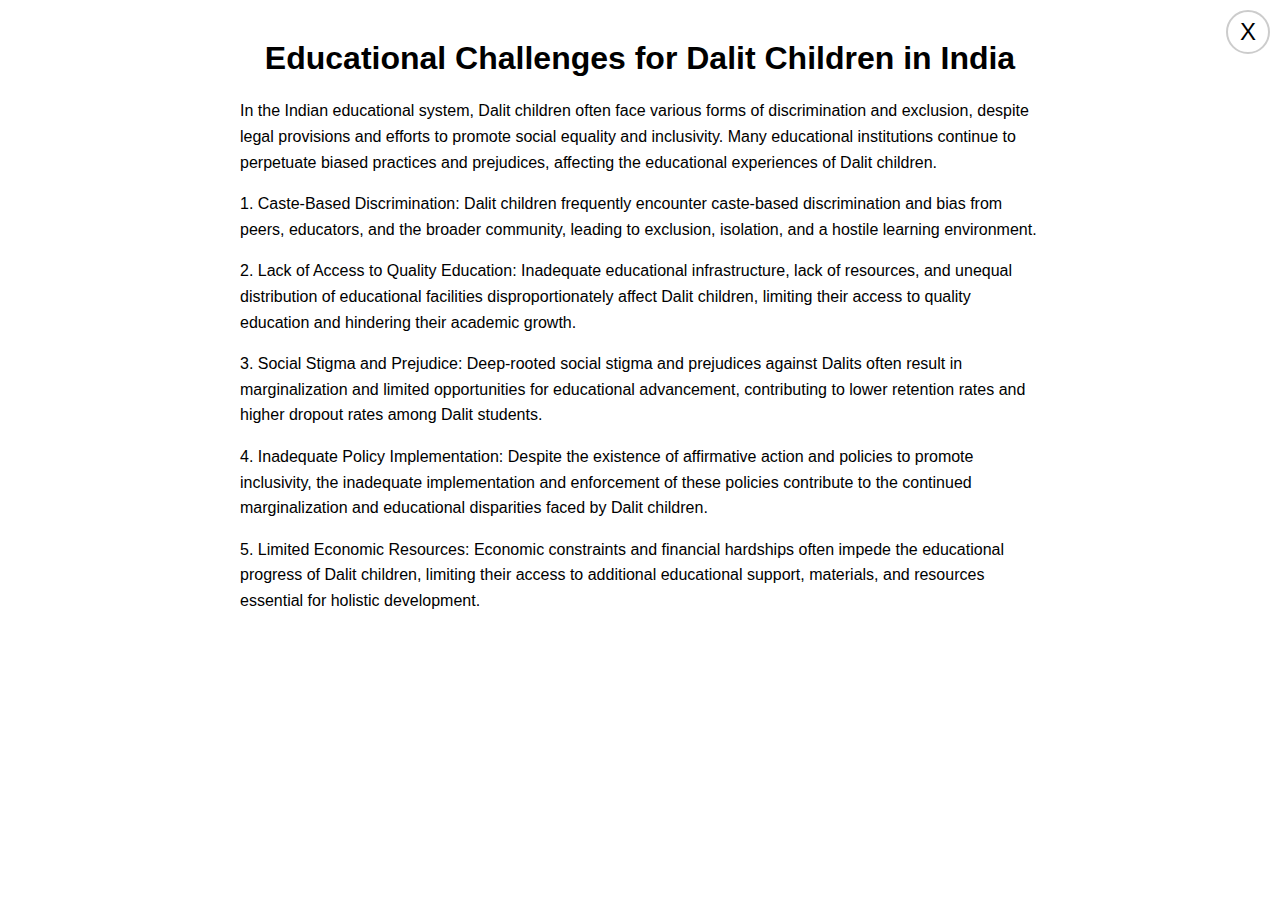
<file: dalit.html>
<!DOCTYPE html>
<html>

<head>
    <title>Educational Challenges for Dalit Children in India</title>
    <style>
        body {
            font-family: Arial, sans-serif;
            margin: 40px;
        }

        h1, h2 {
            text-align: center;
        }

        .container {
            max-width: 800px;
            margin: 0 auto;
        }

        p {
            line-height: 1.6;
        }
           .cancel-button {
            position: absolute;
            top: 10px;
            right: 10px;
            cursor: pointer;
            font-size: 24px;
            width: 40px;
            height: 40px;
            border: 2px solid #ccc;
            border-radius: 50%;
            display: flex;
            justify-content: center;
            align-items: center;
            transition: background-color 0.3s, border-color 0.3s;
        }

        .cancel-button:before {
            content: 'X';
        }

        .cancel-button:hover {
            background-color: #ddd;
            border-color: #999;
        }
    </style>
</head>

<body>
    <div class="container">
                <div class="cancel-button" onclick="redirectToIndex()"></div>
        <h1>Educational Challenges for Dalit Children in India</h1>
        <p>In the Indian educational system, Dalit children often face various forms of discrimination and exclusion, despite legal provisions and efforts to promote social equality and inclusivity. Many educational institutions continue to perpetuate biased practices and prejudices, affecting the educational experiences of Dalit children.</p>
        <p>1. Caste-Based Discrimination: Dalit children frequently encounter caste-based discrimination and bias from peers, educators, and the broader community, leading to exclusion, isolation, and a hostile learning environment.</p>
        <p>2. Lack of Access to Quality Education: Inadequate educational infrastructure, lack of resources, and unequal distribution of educational facilities disproportionately affect Dalit children, limiting their access to quality education and hindering their academic growth.</p>
        <p>3. Social Stigma and Prejudice: Deep-rooted social stigma and prejudices against Dalits often result in marginalization and limited opportunities for educational advancement, contributing to lower retention rates and higher dropout rates among Dalit students.</p>
        <p>4. Inadequate Policy Implementation: Despite the existence of affirmative action and policies to promote inclusivity, the inadequate implementation and enforcement of these policies contribute to the continued marginalization and educational disparities faced by Dalit children.</p>
        <p>5. Limited Economic Resources: Economic constraints and financial hardships often impede the educational progress of Dalit children, limiting their access to additional educational support, materials, and resources essential for holistic development.</p>

     

       
    </div>
  <script>
        function redirectToIndex() {
            window.location.href = "indexx.html";
        }
    </script>
    

</body>

</html>
</file>
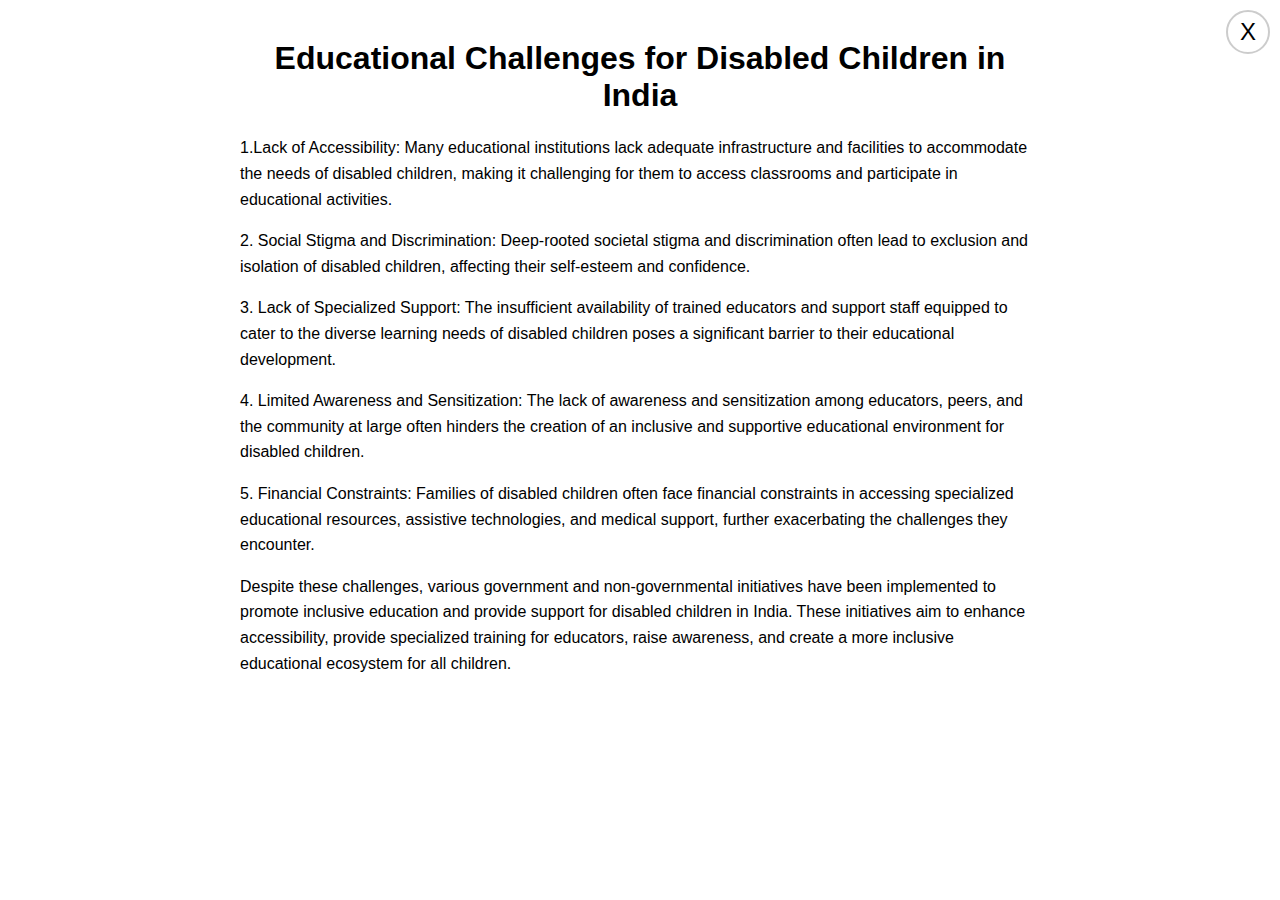
<file: disable.html>
<!DOCTYPE html>
<html>

<head>
    <title>Educational Challenges for Disabled Children in India</title>
    <style>
        body {
            font-family: Arial, sans-serif;
            margin: 40px;
        }

        h1, h2 {
            text-align: center;
        }

        .container {
            max-width: 800px;
            margin: 0 auto;
        }

        p {
            line-height: 1.6;
        }
   .cancel-button {
            position: absolute;
            top: 10px;
            right: 10px;
            cursor: pointer;
            font-size: 24px;
            width: 40px;
            height: 40px;
            border: 2px solid #ccc;
            border-radius: 50%;
            display: flex;
            justify-content: center;
            align-items: center;
            transition: background-color 0.3s, border-color 0.3s;
        }

        .cancel-button:before {
            content: 'X';
        }

        .cancel-button:hover {
            background-color: #ddd;
            border-color: #999;
        }
        
    </style>

</head>

<body>
    <div class="container">
                <div class="cancel-button" onclick="redirectToIndex()"></div>

        <h1>Educational Challenges for Disabled Children in India</h1>
        <p>1.Lack of Accessibility: Many educational institutions lack adequate infrastructure and facilities to accommodate the needs of disabled children, making it challenging for them to access classrooms and participate in educational activities.</p>
        <p>2. Social Stigma and Discrimination: Deep-rooted societal stigma and discrimination often lead to exclusion and isolation of disabled children, affecting their self-esteem and confidence.</p>
        <p>3. Lack of Specialized Support: The insufficient availability of trained educators and support staff equipped to cater to the diverse learning needs of disabled children poses a significant barrier to their educational development.</p>
        <p>4. Limited Awareness and Sensitization: The lack of awareness and sensitization among educators, peers, and the community at large often hinders the creation of an inclusive and supportive educational environment for disabled children.</p>
        <p>5. Financial Constraints: Families of disabled children often face financial constraints in accessing specialized educational resources, assistive technologies, and medical support, further exacerbating the challenges they encounter.</p>

        <p>Despite these challenges, various government and non-governmental initiatives have been implemented to promote inclusive education and provide support for disabled children in India. These initiatives aim to enhance accessibility, provide specialized training for educators, raise awareness, and create a more inclusive educational ecosystem for all children.</p>
    </div>

<script>
        function redirectToIndex() {
            window.location.href = "indexx.html";
        }
    </script>
</body>

</html>
</file>
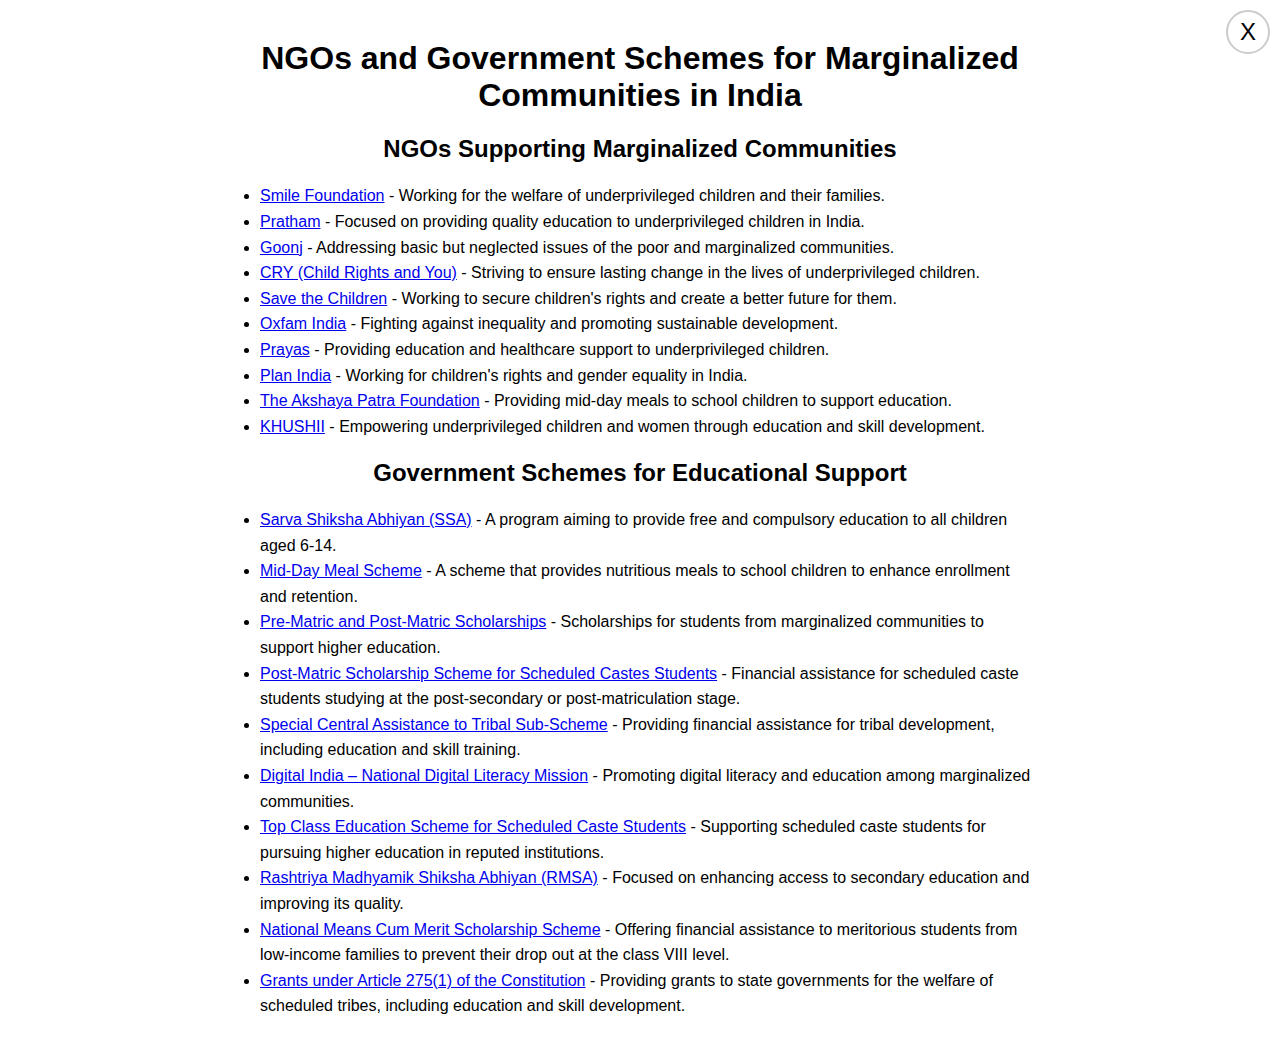
<file: helping_hands.html>
<!DOCTYPE html>
<html>

<head>
    <title>NGOs and Government Schemes for Marginalized Communities in India</title>
    <style>
        body {
            font-family: Arial, sans-serif;
            margin: 40px;
        }

        h1, h2 {
            text-align: center;
        }

        .container {
            max-width: 800px;
            margin: 0 auto;
        }

        ul {
            list-style-type: disc;
            padding-left: 20px;
        }

        li {
            line-height: 1.6;
        }
           .cancel-button {
            position: absolute;
            top: 10px;
            right: 10px;
            cursor: pointer;
            font-size: 24px;
            width: 40px;
            height: 40px;
            border: 2px solid #ccc;
            border-radius: 50%;
            display: flex;
            justify-content: center;
            align-items: center;
            transition: background-color 0.3s, border-color 0.3s;
        }

        .cancel-button:before {
            content: 'X';
        }

        .cancel-button:hover {
            background-color: #ddd;
            border-color: #999;
        }
    </style>
</head>

<body>
    <div class="container">
                <div class="cancel-button" onclick="redirectToIndex()"></div>

        <h1>NGOs and Government Schemes for Marginalized Communities in India</h1>

        <h2>NGOs Supporting Marginalized Communities</h2>
        <ul>
            <li><a href="https://www.smilefoundationindia.org/">Smile Foundation</a> - Working for the welfare of underprivileged children and their families.</li>
            <li><a href="https://www.pratham.org/">Pratham</a> - Focused on providing quality education to underprivileged children in India.</li>
            <li><a href="https://www.goonj.org/">Goonj</a> - Addressing basic but neglected issues of the poor and marginalized communities.</li>
            <li><a href="https://www.cry.org/">CRY (Child Rights and You)</a> - Striving to ensure lasting change in the lives of underprivileged children.</li>
            <li><a href="https://www.savethechildren.in/">Save the Children</a> - Working to secure children's rights and create a better future for them.</li>
            <li><a href="https://www.oxfamindia.org/">Oxfam India</a> - Fighting against inequality and promoting sustainable development.</li>
            <li><a href="https://www.prayaschildren.org/">Prayas</a> - Providing education and healthcare support to underprivileged children.</li>
            <li><a href="https://www.planindia.org/">Plan India</a> - Working for children's rights and gender equality in India.</li>
            <li><a href="https://www.akshayapatra.org/">The Akshaya Patra Foundation</a> - Providing mid-day meals to school children to support education.</li>
            <li><a href="https://www.khushii.org/">KHUSHII</a> - Empowering underprivileged children and women through education and skill development.</li>
        </ul>

        <h2>Government Schemes for Educational Support</h2>
        <ul>
            <li><a href="https://www.ssa.gov.in/">Sarva Shiksha Abhiyan (SSA)</a> - A program aiming to provide free and compulsory education to all children aged 6-14.</li>
            <li><a href="https://mdm.nic.in/">Mid-Day Meal Scheme</a> - A scheme that provides nutritious meals to school children to enhance enrollment and retention.</li>
            <li><a href="https://scholarships.gov.in/">Pre-Matric and Post-Matric Scholarships</a> - Scholarships for students from marginalized communities to support higher education.</li>
            <li><a href="https://naiindia.com/post-matric-scholarship-scheme-for-scheduled-castes-students/">Post-Matric Scholarship Scheme for Scheduled Castes Students</a> - Financial assistance for scheduled caste students studying at the post-secondary or post-matriculation stage.</li>
            <li><a href="https://tribal.nic.in/Content/SchemesProgrammes.aspx">Special Central Assistance to Tribal Sub-Scheme</a> - Providing financial assistance for tribal development, including education and skill training.</li>
            <li><a href="https://www.pmindia.gov.in/en/education-schemes/">Digital India – National Digital Literacy Mission</a> - Promoting digital literacy and education among marginalized communities.</li>
            <li><a href="https://www.india.gov.in/spotlight/scheme-scholarship-sc-st-students">Top Class Education Scheme for Scheduled Caste Students</a> - Supporting scheduled caste students for pursuing higher education in reputed institutions.</li>
            <li><a href="https://mhrd.gov.in/schemes">Rashtriya Madhyamik Shiksha Abhiyan (RMSA)</a> - Focused on enhancing access to secondary education and improving its quality.</li>
            <li><a href="https://mhrd.gov.in/schemes">National Means Cum Merit Scholarship Scheme</a> - Offering financial assistance to meritorious students from low-income families to prevent their drop out at the class VIII level.</li>
            <li><a href="https://tribal.nic.in/Content/SchemesProgrammes.aspx">Grants under Article 275(1) of the Constitution</a> - Providing grants to state governments for the welfare of scheduled tribes, including education and skill development.</li>
        </ul>
    </div>
    <script>
        function redirectToIndex() {
            window.location.href = "indexx.html";
        }
    </script>
</body>

</html>
</file>
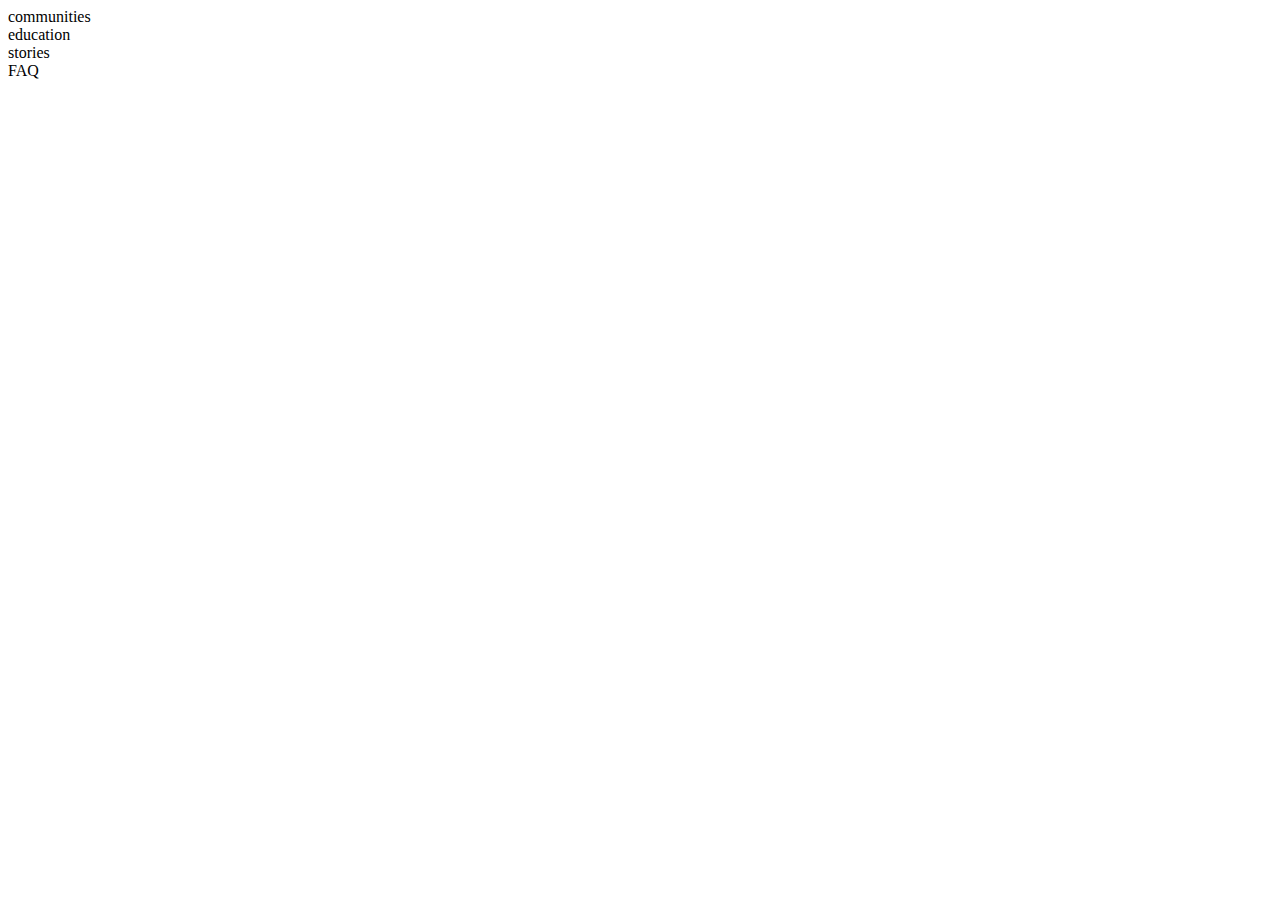
<file: menu.html>
<html>
    <body>
<div class="menu" id="menu">
    <div class="menu-item" onclick="scrollToSection('block1')">communities</div>
    <div class="menu-item" onclick="scrollToSection('block2')">education</div>
    <div class="menu-item" onclick="scrollToSection('block3')">stories</div>
    <div class="menu-item" onclick="scrollToSection('block4')">FAQ</div>
</div>

<script>
    function scrollToSection(sectionId) {
        var section = document.getElementById(sectionId);
        section.scrollIntoView({ behavior: 'smooth' });
    }
</script>

</body>
</html>
</file>
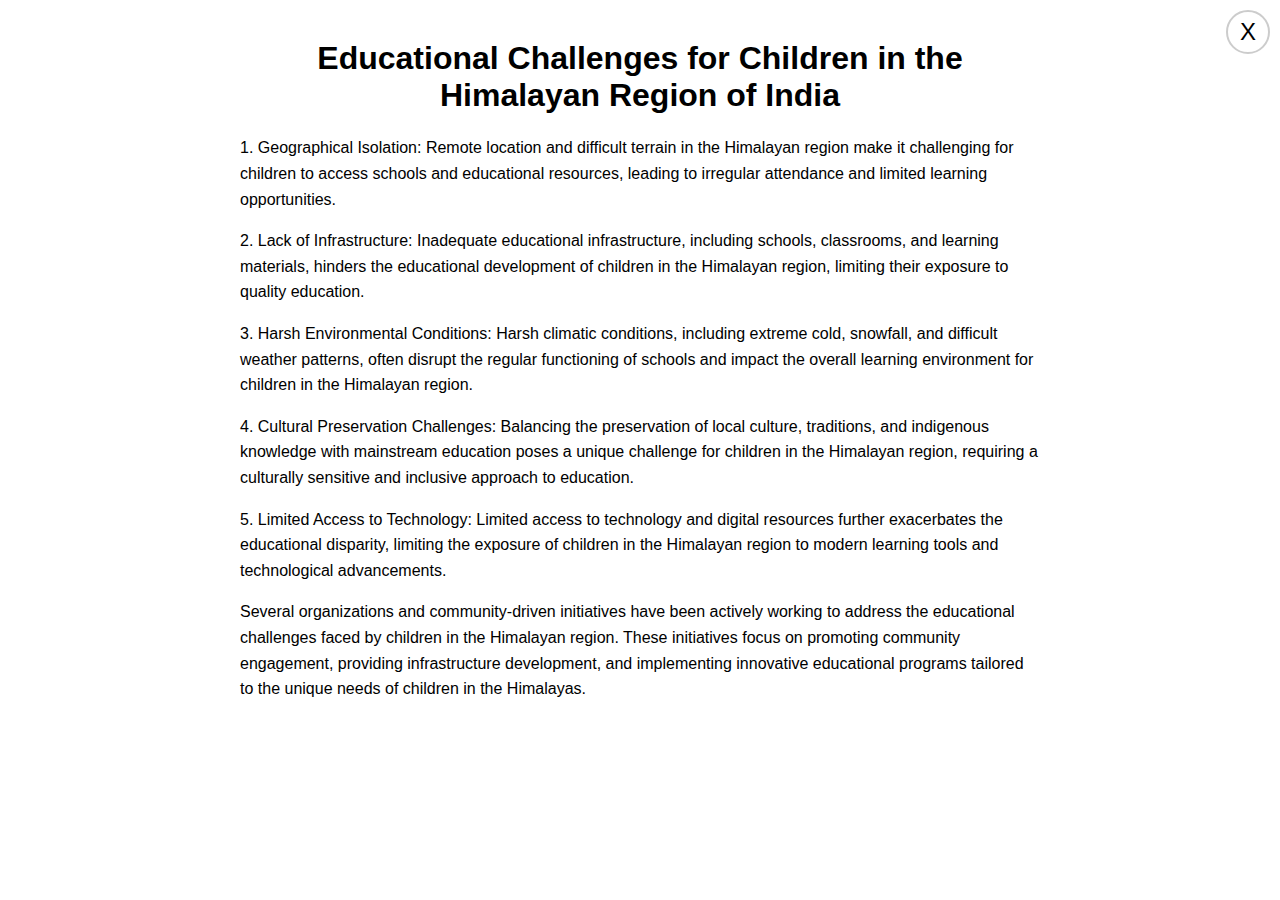
<file: mountain2.html>
<!DOCTYPE html>
<html>

<head>
    <title>Educational Challenges for Children in the Himalayan Region of India</title>
    <style>
        body {
            font-family: Arial, sans-serif;
            margin: 40px;
        }

        h1, h2 {
            text-align: center;
        }

        .container {
            max-width: 800px;
            margin: 0 auto;
        }

        p {
            line-height: 1.6;
        }
           .cancel-button {
            position: absolute;
            top: 10px;
            right: 10px;
            cursor: pointer;
            font-size: 24px;
            width: 40px;
            height: 40px;
            border: 2px solid #ccc;
            border-radius: 50%;
            display: flex;
            justify-content: center;
            align-items: center;
            transition: background-color 0.3s, border-color 0.3s;
        }

        .cancel-button:before {
            content: 'X';
        }

        .cancel-button:hover {
            background-color: #ddd;
            border-color: #999;
        }
        
    </style>
</head>

<body>
    <div class="container">
                <div class="cancel-button" onclick="redirectToIndex()"></div>

        <h1>Educational Challenges for Children in the Himalayan Region of India</h1>

        <p>1. Geographical Isolation: Remote location and difficult terrain in the Himalayan region make it challenging for children to access schools and educational resources, leading to irregular attendance and limited learning opportunities.</p>
        <p>2. Lack of Infrastructure: Inadequate educational infrastructure, including schools, classrooms, and learning materials, hinders the educational development of children in the Himalayan region, limiting their exposure to quality education.</p>
        <p>3. Harsh Environmental Conditions: Harsh climatic conditions, including extreme cold, snowfall, and difficult weather patterns, often disrupt the regular functioning of schools and impact the overall learning environment for children in the Himalayan region.</p>
        <p>4. Cultural Preservation Challenges: Balancing the preservation of local culture, traditions, and indigenous knowledge with mainstream education poses a unique challenge for children in the Himalayan region, requiring a culturally sensitive and inclusive approach to education.</p>
        <p>5. Limited Access to Technology: Limited access to technology and digital resources further exacerbates the educational disparity, limiting the exposure of children in the Himalayan region to modern learning tools and technological advancements.</p>

        <p>Several organizations and community-driven initiatives have been actively working to address the educational challenges faced by children in the Himalayan region. These initiatives focus on promoting community engagement, providing infrastructure development, and implementing innovative educational programs tailored to the unique needs of children in the Himalayas.</p>

    </div>
  <script>
        function redirectToIndex() {
            window.location.href = "indexx.html";
        }
    </script>

</body>

</html>
</file>
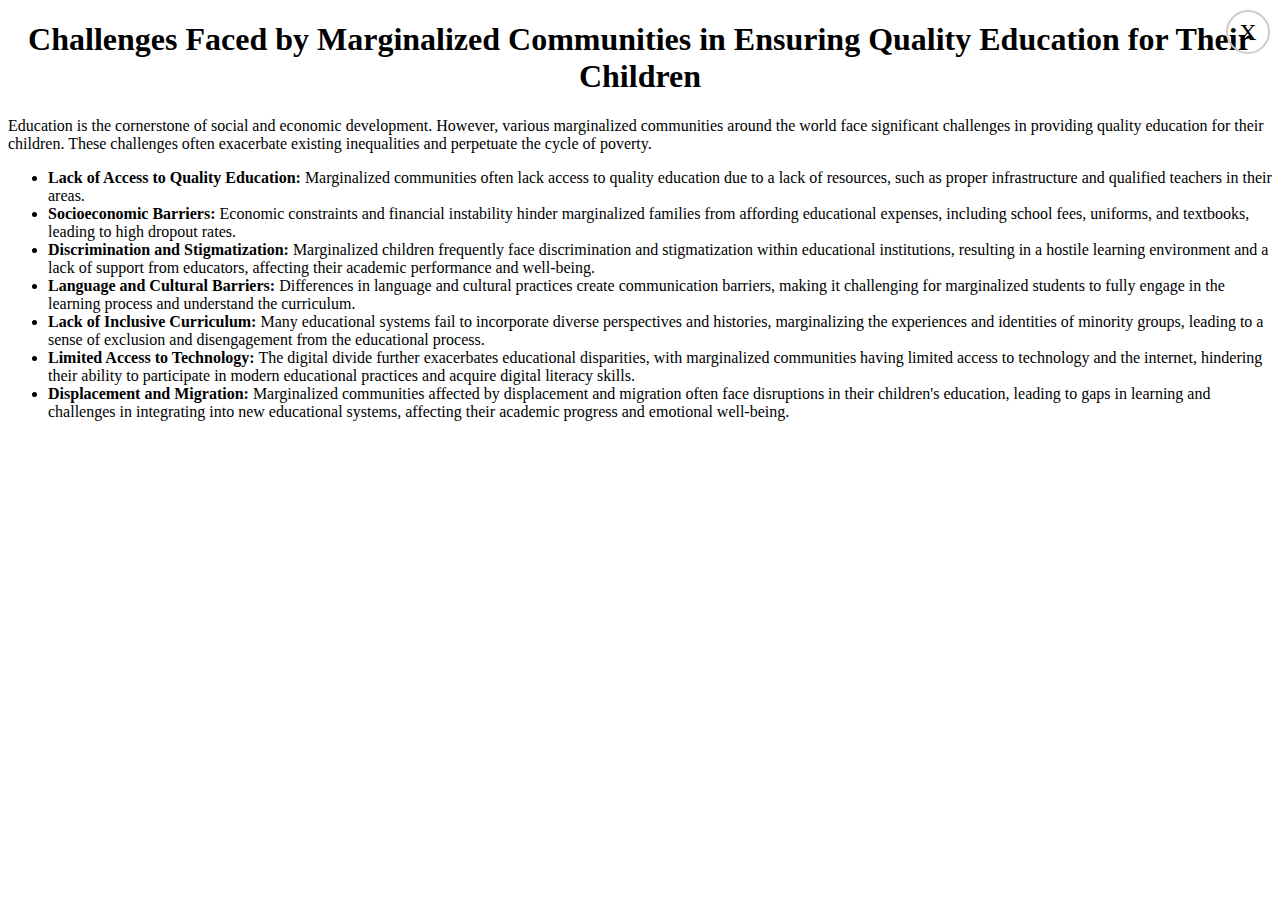
<file: problems.html>
<!DOCTYPE html>
<html>
<head>
	<title>Challenges Faced by Marginalized Communities in Education</title>
	<style>
		h1, h2 {
			text-align: center;
		}
           .cancel-button {
            position: absolute;
            top: 10px;
            right: 10px;
            cursor: pointer;
            font-size: 24px;
            width: 40px;
            height: 40px;
            border: 2px solid #ccc;
            border-radius: 50%;
            display: flex;
            justify-content: center;
            align-items: center;
            transition: background-color 0.3s, border-color 0.3s;
        }

        .cancel-button:before {
            content: 'X';
        }

        .cancel-button:hover {
            background-color: #ddd;
            border-color: #999;
        }
	</style>
</head>
<body>
        <div class="cancel-button" onclick="redirectToIndex()"></div>

	<h1>Challenges Faced by Marginalized Communities in Ensuring Quality Education for Their Children</h1>

	<p>Education is the cornerstone of social and economic development. However, various marginalized communities around the world face significant challenges in providing quality education for their children. These challenges often exacerbate existing inequalities and perpetuate the cycle of poverty. 
	<ul>
		<li><strong>Lack of Access to Quality Education:</strong> Marginalized communities often lack access to quality education due to a lack of resources, such as proper infrastructure and qualified teachers in their areas.</li>
		<li><strong>Socioeconomic Barriers:</strong> Economic constraints and financial instability hinder marginalized families from affording educational expenses, including school fees, uniforms, and textbooks, leading to high dropout rates.</li>
		<li><strong>Discrimination and Stigmatization:</strong> Marginalized children frequently face discrimination and stigmatization within educational institutions, resulting in a hostile learning environment and a lack of support from educators, affecting their academic performance and well-being.</li>
		<li><strong>Language and Cultural Barriers:</strong> Differences in language and cultural practices create communication barriers, making it challenging for marginalized students to fully engage in the learning process and understand the curriculum.</li>
		<li><strong>Lack of Inclusive Curriculum:</strong> Many educational systems fail to incorporate diverse perspectives and histories, marginalizing the experiences and identities of minority groups, leading to a sense of exclusion and disengagement from the educational process.</li>
		<li><strong>Limited Access to Technology:</strong> The digital divide further exacerbates educational disparities, with marginalized communities having limited access to technology and the internet, hindering their ability to participate in modern educational practices and acquire digital literacy skills.</li>
		<li><strong>Displacement and Migration:</strong> Marginalized communities affected by displacement and migration often face disruptions in their children's education, leading to gaps in learning and challenges in integrating into new educational systems, affecting their academic progress and emotional well-being.</li>
	</ul>

<script>
        function redirectToIndex() {
            window.location.href = "indexx.html";
        }
    </script>
</body>
</html>
</file>
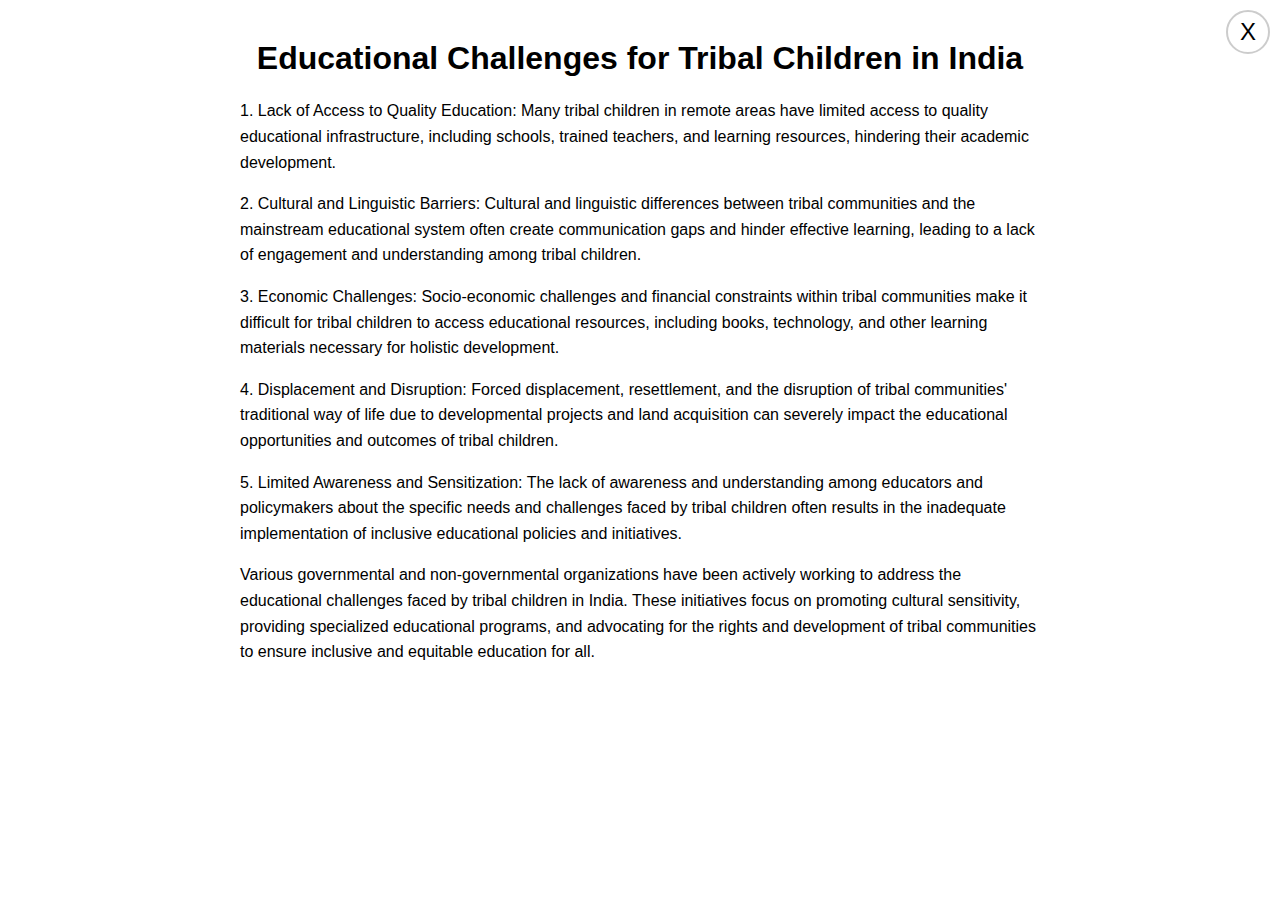
<file: tribal.html>
<!DOCTYPE html>
<html>

<head>
    <title>Educational Challenges for Tribal Children in India</title>
    <style>
        body {
            font-family: Arial, sans-serif;
            margin: 40px;
        }

        h1, h2 {
            text-align: center;
        }

        .container {
            max-width: 800px;
            margin: 0 auto;
        }

        p {
            line-height: 1.6;
        }
           .cancel-button {
            position: absolute;
            top: 10px;
            right: 10px;
            cursor: pointer;
            font-size: 24px;
            width: 40px;
            height: 40px;
            border: 2px solid #ccc;
            border-radius: 50%;
            display: flex;
            justify-content: center;
            align-items: center;
            transition: background-color 0.3s, border-color 0.3s;
        }

        .cancel-button:before {
            content: 'X';
        }

        .cancel-button:hover {
            background-color: #ddd;
            border-color: #999;
        }
    </style>
</head>

<body>
    <div class="container">
                <div class="cancel-button" onclick="redirectToIndex()"></div>

        <h1>Educational Challenges for Tribal Children in India</h1>
        <p>1. Lack of Access to Quality Education: Many tribal children in remote areas have limited access to quality educational infrastructure, including schools, trained teachers, and learning resources, hindering their academic development.</p>
        <p>2. Cultural and Linguistic Barriers: Cultural and linguistic differences between tribal communities and the mainstream educational system often create communication gaps and hinder effective learning, leading to a lack of engagement and understanding among tribal children.</p>
        <p>3. Economic Challenges: Socio-economic challenges and financial constraints within tribal communities make it difficult for tribal children to access educational resources, including books, technology, and other learning materials necessary for holistic development.</p>
        <p>4. Displacement and Disruption: Forced displacement, resettlement, and the disruption of tribal communities' traditional way of life due to developmental projects and land acquisition can severely impact the educational opportunities and outcomes of tribal children.</p>
        <p>5. Limited Awareness and Sensitization: The lack of awareness and understanding among educators and policymakers about the specific needs and challenges faced by tribal children often results in the inadequate implementation of inclusive educational policies and initiatives.</p>

        <p>Various governmental and non-governmental organizations have been actively working to address the educational challenges faced by tribal children in India. These initiatives focus on promoting cultural sensitivity, providing specialized educational programs, and advocating for the rights and development of tribal communities to ensure inclusive and equitable education for all.</p></div>
   <script>
        function redirectToIndex() {
            window.location.href = "indexx.html";
        }
    </script>


        
</body>

</html>
</file>
